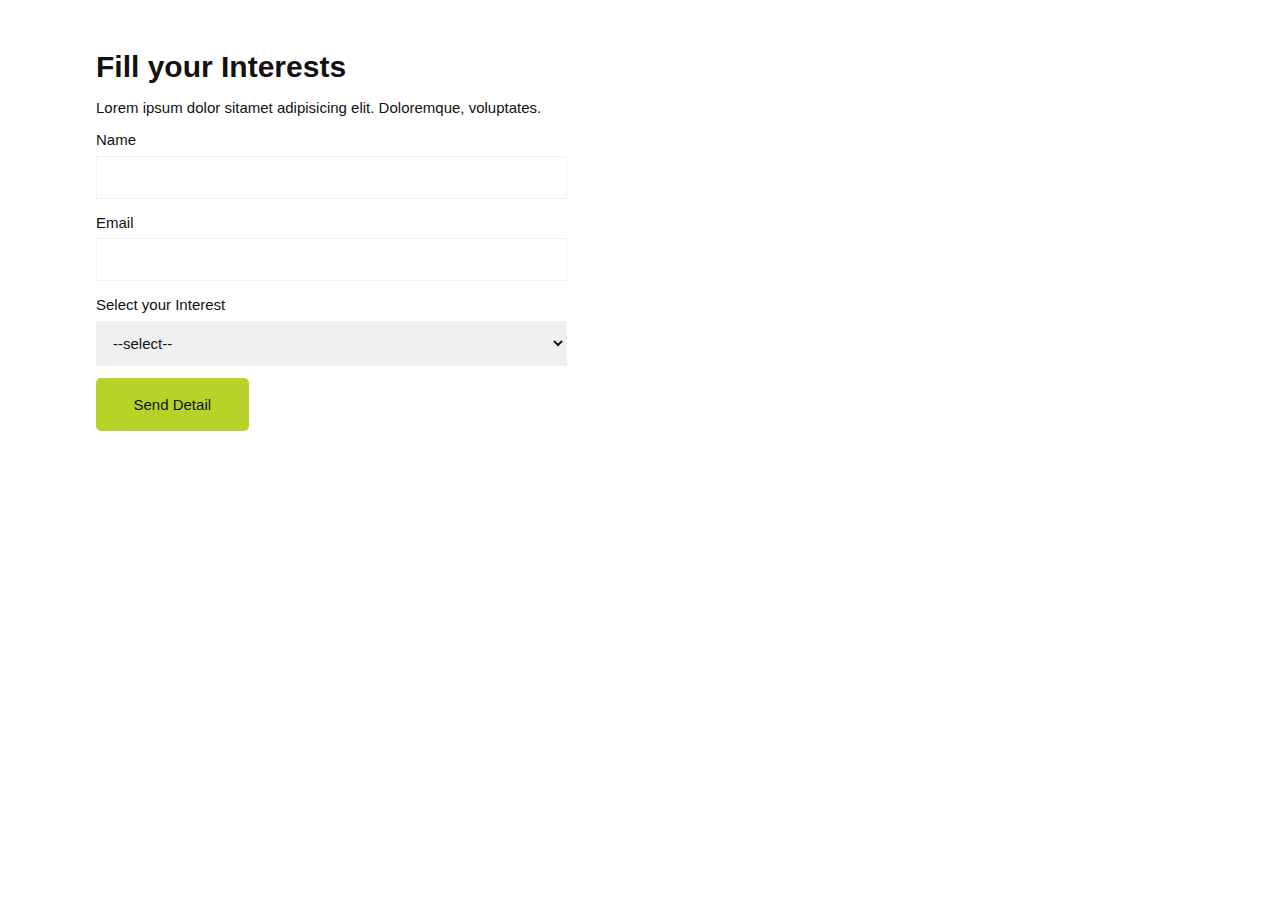
<file: JS Assignment/index.html>
<!DOCTYPE html>
<html lang="en">
<head>
    <meta charset="UTF-8">
    <meta http-equiv="X-UA-Compatible" content="IE=edge">
    <meta name="viewport" content="width=device-width, initial-scale=1.0">
    <link rel="stylesheet" href="./CSS/style.css">
    <script src="./JS/script.js" defer></script>
    <title>Javascript</title>
</head>
<body>
    <div class="container">
        <div class="form">
            <h2> Fill your Interests</h2>
            <p class="p1">Lorem ipsum dolor sitamet adipisicing elit. Doloremque, voluptates.</p>
            <form method="get" name="form" id="form">
                <label for="name">Name</label>
                <input type="text" id="name" name="username">        
    
                <label for="email">Email</label>
                <input type="text" id="email" name="email">
    
                <label for="interest">Select your Interest</label>
                <select id="interest" name="interest">
                    <option value="--select--">--select--</option>
                    <option value="Data Base">Data Base</option>
                    <option value="Mern">Mern</option>
                    <option value="Web dev">web Dev</option>
                    <option value="SQA">SQA</option>
                    <option value="R&D">R&D</option>
                </select>
               
                <button class="btn1" id="btn">Send Detail</button>
            </form>
        </div>
    </div>
</body> 
</html>
</file>
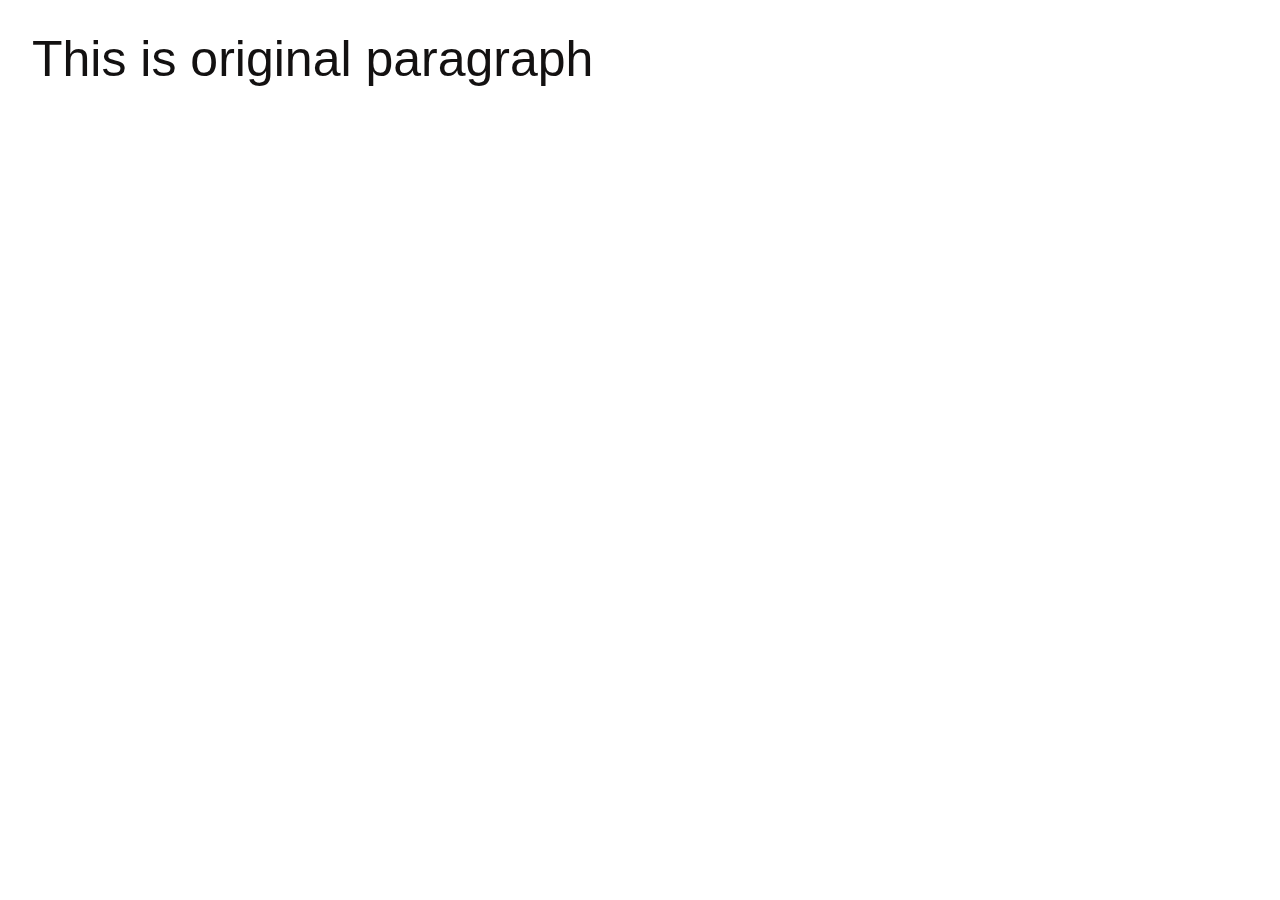
<file: JS Assignment/summary.html>
<!DOCTYPE html>
<html lang="en">
<head>
    <meta charset="UTF-8">
    <meta http-equiv="X-UA-Compatible" content="IE=edge">
    <meta name="viewport" content="width=device-width, initial-scale=1.0">
    <link rel="stylesheet" href="./CSS/style.css">
    <title>Summary</title>
</head>
<body>
    
    <div id="container">
        <p id="para">This is original paragraph</p><br>
    </div>
    
    <!-- Use Query string to display information in web page -->

    <script>
        const queryparam = new URLSearchParams(window.location.search);
        const container = document.getElementById("container")
        for (const key of queryparam){
            const element = document.createElement("p")
            element.innerHTML = `${key[0]} : ${key[1]}`
            container.appendChild(element);
        } 
    </script>


</body>
</html>
</file>
<file: JS Assignment/CSS/style.css>
*{
    margin: 0;
    padding: 0; 
    box-sizing: border-box;
    font-size: 62.5%;   
    color: #131111;  
}

body{
    font-family: 'Roboto', sans-serif;
}

/* ############## utility classes ##################### */


h1{ font-size: 4.5rem; font-weight: 700;}
h2{ font-size: 3rem; font-weight: 600;}
h3{ font-size: 2rem; font-weight: 500;}
h4{font-size: 2rem; font-weight: 400;}
p{font-size: 1.5rem; font-weight: 500;}
.p1{font-size: 1.5rem; font-weight: 400;}

.container{
    width: 85%;
    margin: 5rem auto;
    min-width: 28rem;
}

.btn1{
    background-color: #B6D427;
    border-radius: .5rem;
    color: #131111;
    font-size: 1.5rem;
    font-weight: 400;
    padding: 1.2em 2.5em;
    border: none;
    transform: translateY(-3px);
}

.btn1:hover{background-color: #8CBE13;}

.form{
    width: 47%;
    min-width: 24rem;
    padding-right: 4rem;
}

.form p{
    padding: 1em 0;
}

.form label,
.form input, 
.form select{
    display: block;
    width: 100%;
}

.form label{
    font-size: 1.5rem;
    font-weight: 400;
    padding-bottom: .5em;
}

.form input, 
.form select, 
.form option{
    font-size: 1.5rem;
    border: .15rem solid #F2F2F2;
    padding: 1.2rem;
    margin-bottom: 1em;
}

.form input:hover, 
.form select:hover{
    background-color: #F2F2F2;
}

/* ############################ Summary CSS ################################## */

#container{
    width: 95%;
    margin: 3rem auto;
}

#container #para{
    font-size: 5rem;
    margin-bottom: 4rem;
}

#container p{
    font-size: 3rem;
    margin-bottom: 2rem;
}
</file>
